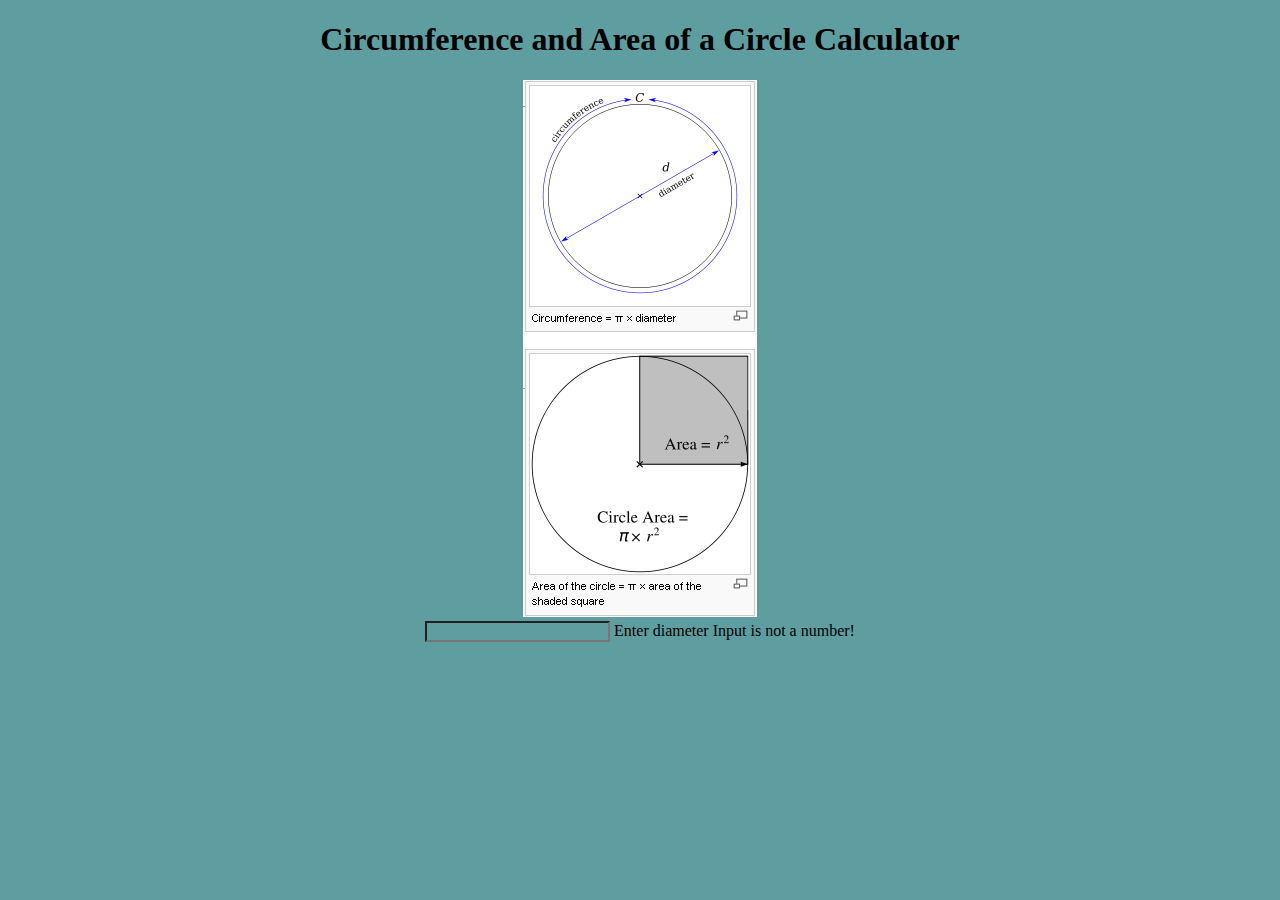
<file: index.html>
<!DOCTYPE HTML>
  <head>
    <title>Circumference and Area Calculator</title>

    <!-- MDL Inclusions -->
    <link rel="stylesheet" href="https://fonts.googleapis.com/icon?family=Material+Icons">
    <link rel="stylesheet" href="https://code.getmdl.io/1.3.0/material.indigo-pink.min.css">
    <link rel="stylesheet" href="./css/styles.css">
    <script defer src="https://code.getmdl.io/1.3.0/material.min.js"></script>

  </head>

  <body>
    <h1> Circumference and Area of a Circle Calculator</h1>
    <img src="./images/circles.png" alt="circle image">
    <form action="handler.php" method="POST">
      <div class="mdl-textfield mdl-js-textfield">
        <input class="mdl-textfield__input" type="text" pattern="-?[0-9]*(\.[0-9]+)?" id="sample2" name="rad">
        <label class="mdl-textfield__label" for="sample2">Enter diameter</label>
        <span class="mdl-textfield__error">Input is not a number!</span>
      </div>
    </form>
  
    <!-- <form name="myForm" action="handler.php" method="POST">
          
    </form> --> 

  </body>
</html>
</file>
<file: css/styles.css>
* {
  text-align:center;
  background-color: cadetblue;
}

h1 {
  color:black;
}

p {
  color:orangered;
  font-size: medium;
}
</file>
